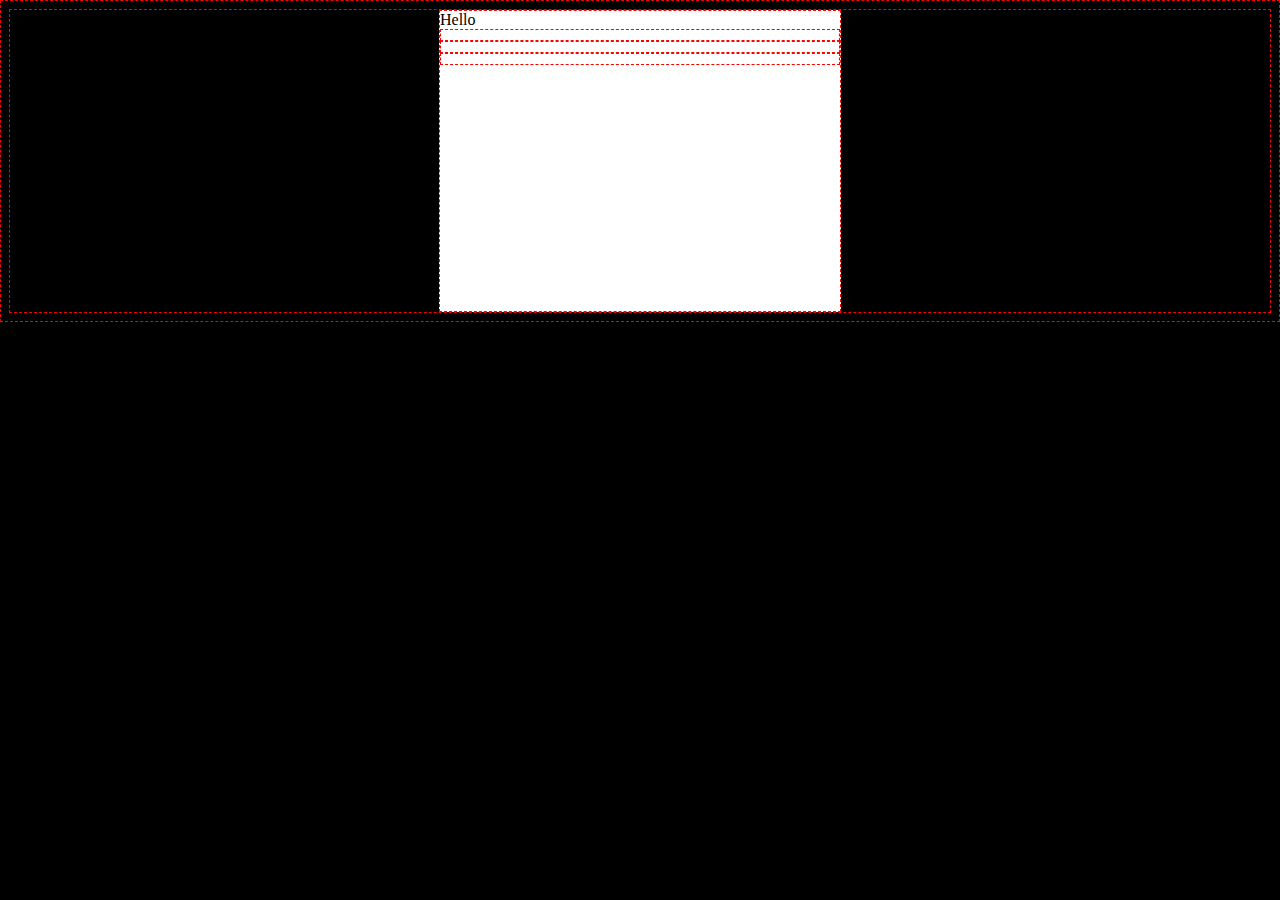
<file: .learn/resets/11-postcard-divisions/index.html>
<!DOCTYPE html>
<html lang="en">
	<head>
		<link rel="stylesheet" href="styles.css" />
		<meta charset="UTF-8" />
		<meta name="viewport" content="width=device-width, initial-scale=1.0" />
		<title>Document</title>
	</head>
	<body>
		<div class="postcard">
			Hello
			<div 1.1 postcard-header></div>

			<div 1.2. postcard-body></div>

			<div 1.3. postcard-footer></div>
		</div>
		<!-- comienza a añadir nuevas etiquetas o tags aquí -->
	</body>
</html>
</file>
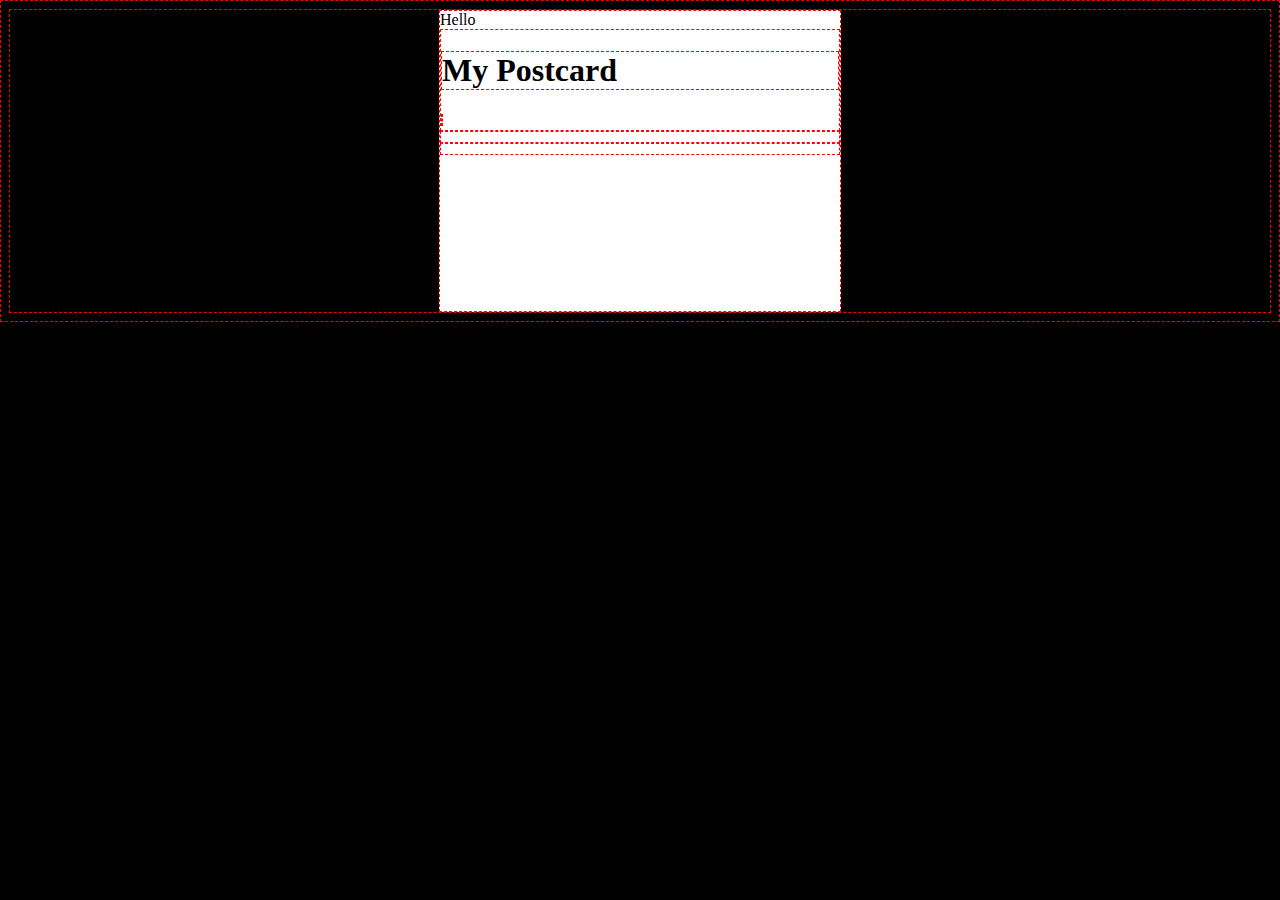
<file: .learn/resets/11.1-header-content/index.html>
<!DOCTYPE html>
<html lang="en">
	<head>
		<link rel="stylesheet" href="styles.css" />
		<meta charset="UTF-8" />
		<meta name="viewport" content="width=device-width, initial-scale=1.0" />
		<title>Document</title>
	</head>
	<body>
		<div class="postcard">
			Hello
			<div class="postcard-header">
				<h1>My Postcard</h1>
				<img
					href="https://raw.githubusercontent.com/breatheco-de/exercise-postcard/e63a7916530cc850bd92aa1c2e19191837fb5c80/.learn/assets/4geeks.png"
				/>
			</div>

			<div class="postcard-body"></div>

			<div class="postcard-footer"></div>
		</div>
		<!-- comienza a añadir nuevas etiquetas o tags aquí -->
	</body>
</html>
</file>
<file: .learn/resets/11-postcard-divisions/styles.css>
body {
	background: black;
}

* {
	border: 1px dashed red;
	min-height: 10px;
}

.postcard {
	background: white;
	width: 400px;
	height: 300px;
	margin: auto;
}
</file>
<file: .learn/resets/11.1-header-content/styles.css>
body {
	background: black;
}

* {
	border: 1px dashed red;
	min-height: 10px;
}

.postcard {
	background: white;
	width: 400px;
	height: 300px;
	margin: auto;
}
</file>
